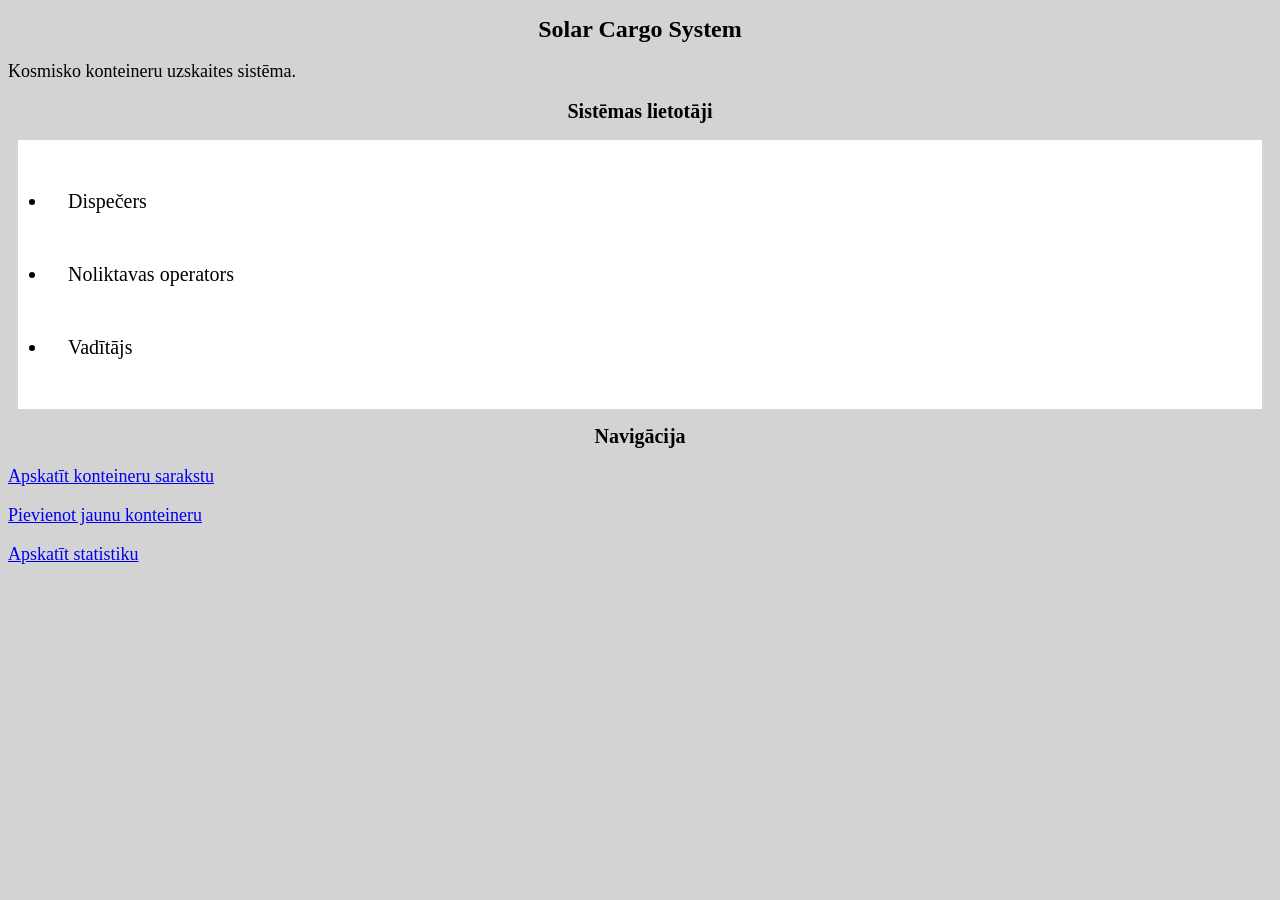
<file: index.html>
<!DOCTYPE html>
<html lang="lv">
<head>
    <meta charset="UTF-8">
    <title>Solar Cargo System</title>
	<link rel="stylesheet" href="style.css">
</head>
<body>
    <h1>Solar Cargo System</h1>
    <p>Kosmisko konteineru uzskaites sistēma.</p>

    <h2>Sistēmas lietotāji</h2>
    <ul>
        <li>Dispečers</li>
        <li>Noliktavas operators</li>
        <li>Vadītājs</li>
    </ul>
	
	<h2>Navigācija</h2>
    <p><a href="containers.html">Apskatīt konteineru sarakstu</a></p>
	<p><a href="add-container.html">Pievienot jaunu konteineru</a></p>
	<p><a href="statistics.html">Apskatīt statistiku</a></p>
	
</body>
</html>
</file>
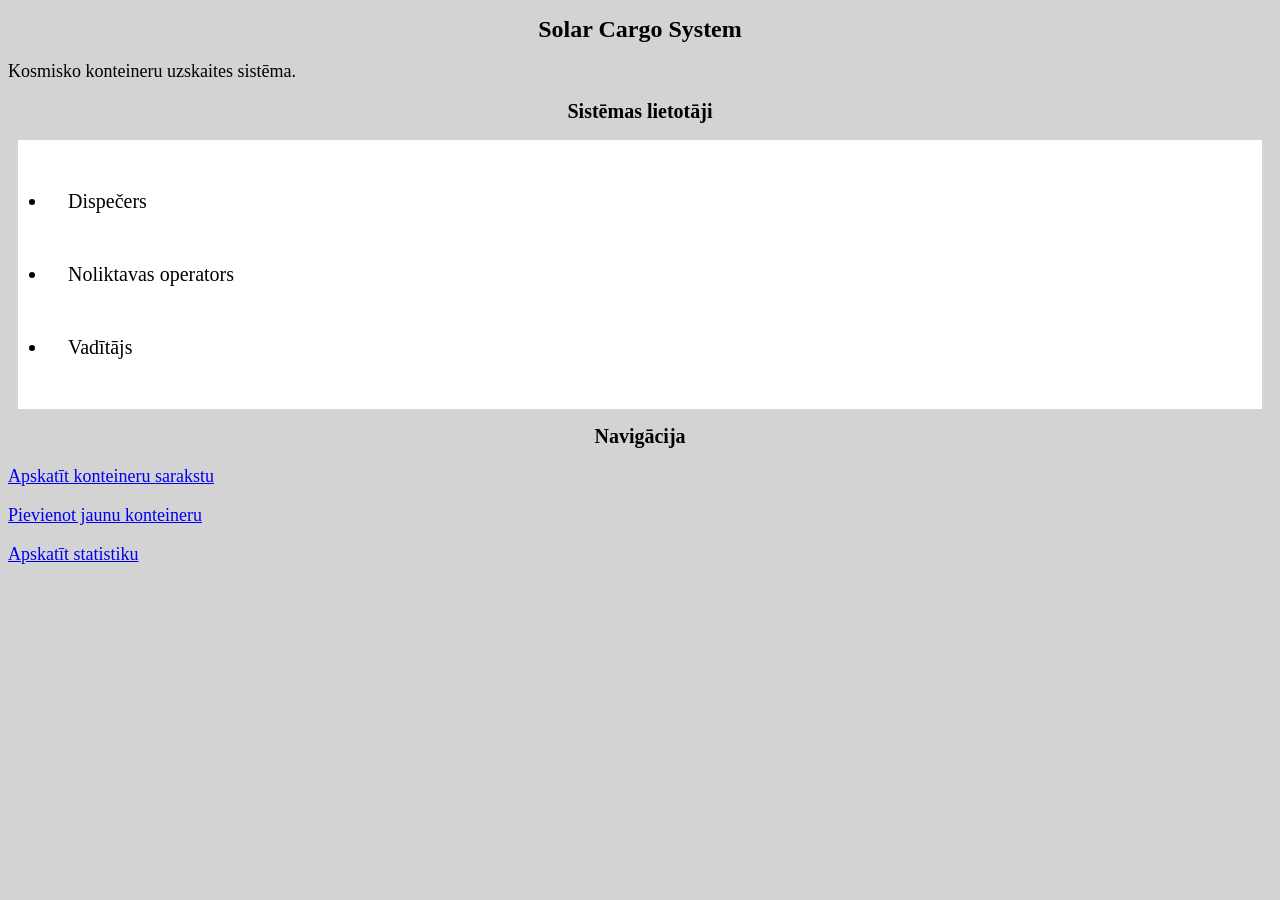
<file: v1.0.0/index.html>
<!DOCTYPE html>
<html lang="lv">
<head>
    <meta charset="UTF-8">
    <title>Solar Cargo System</title>
	<link rel="stylesheet" href="style.css">
</head>
<body>
    <h1>Solar Cargo System</h1>
    <p>Kosmisko konteineru uzskaites sistēma.</p>

    <h2>Sistēmas lietotāji</h2>
    <ul>
        <li>Dispečers</li>
        <li>Noliktavas operators</li>
        <li>Vadītājs</li>
    </ul>
	
	<h2>Navigācija</h2>
    <p><a href="containers.html">Apskatīt konteineru sarakstu</a></p>
	<p><a href="add-container.html">Pievienot jaunu konteineru</a></p>
	<p><a href="statistics.html">Apskatīt statistiku</a></p>
	
</body>
</html>
</file>
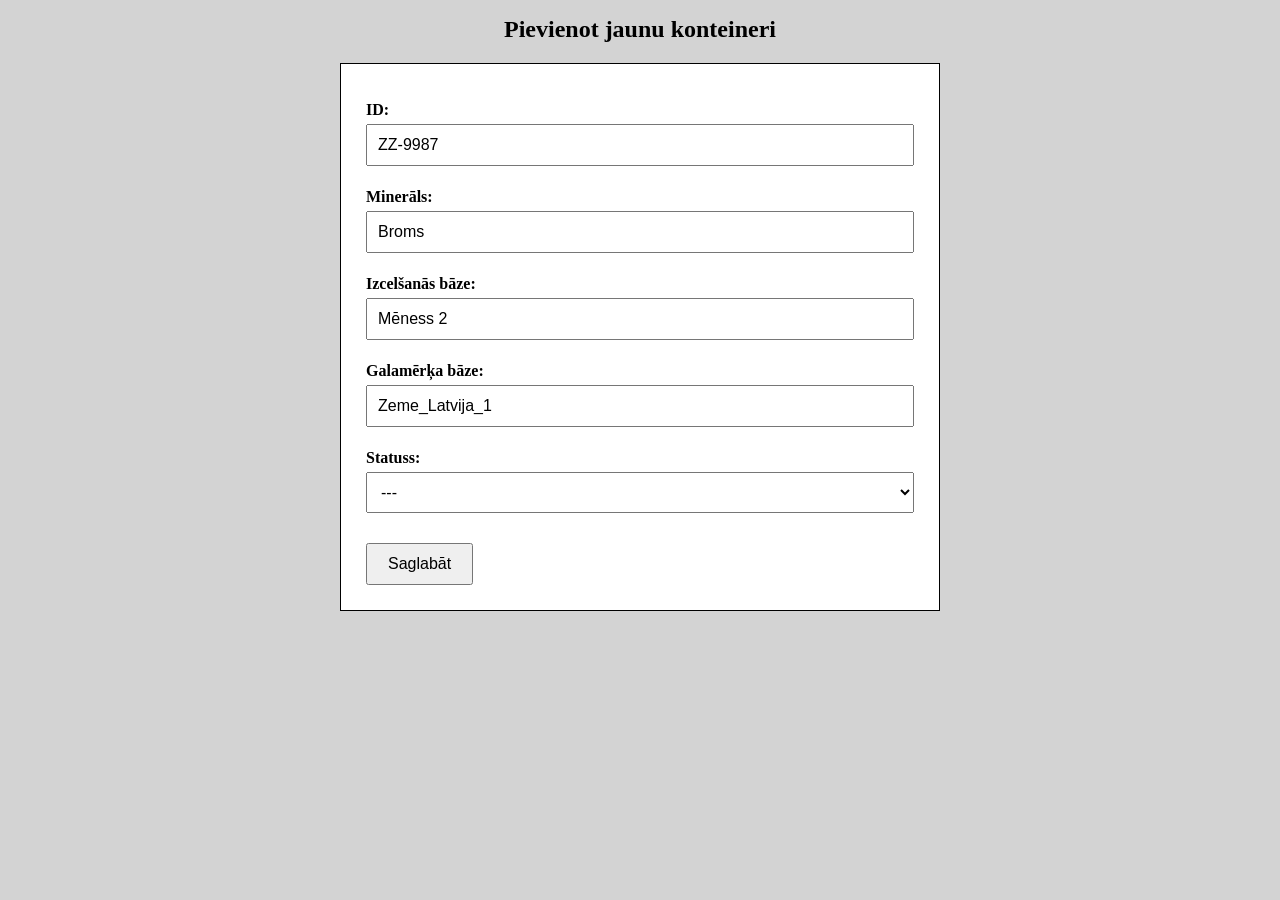
<file: add-container.html>
<!DOCTYPE html>
<html lang="lv">
<head>
    <meta charset="UTF-8">
    <title>Pievienot jaunu konteineri</title>
	<link rel="stylesheet" href="style.css">
</head>

<body>
    <h1>Pievienot jaunu konteineri</h1>

<form action="/action_page.php">
  <label for="lID">ID:</label><br>
  <input type="text" id="lID" name="lID" value="ZZ-9987"><br>
  
  <label for="lmineral">Minerāls:</label><br>
  <input type="text" id="lmineral" name="lmineral" value="Broms"><br>
  
  <label for="lorigin_base">Izcelšanās bāze:</label><br>
  <input type="text" id="lorigin_base" name="lorigin_base" value="Mēness 2"><br>
  
  <label for="ldestination">Galamērķa bāze:</label><br>
  <input type="text" id="ldestination" name="ldestination" value="Zeme_Latvija_1"><br>
  
  <label for="lstatus">Statuss:</label><br>
  <select id="lstatus" name="lstatus">
    <option value="none">---</option>
	<option value="on_way">Ceļā</option>
    <option value="at_wearhouse">Noliktavā</option>
    <option value="delivered">Piegādāts</option>
  </select>
  
  <input type="submit" value="Saglabāt">
  
</form>

</body>
</html>
</file>
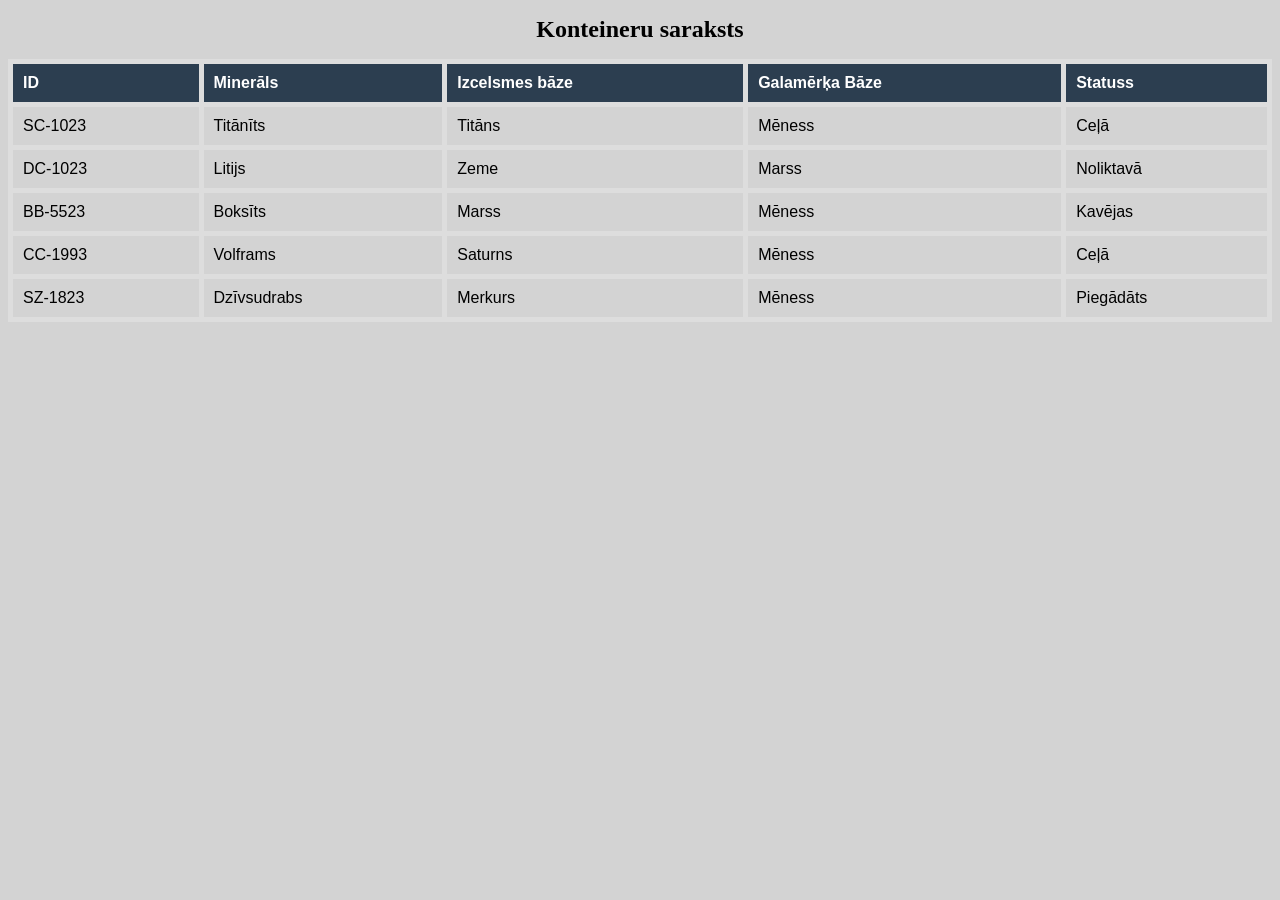
<file: containers.html>
<!DOCTYPE html>
<html lang="lv">
<head>
    <meta charset="UTF-8">
    <title>List of containers</title>
	<link rel="stylesheet" href="style.css">
</head>
<body>
    <h1>Konteineru saraksts</h1>
    
<table>
  <thead>
    <tr>
      <th>ID</th>
      <th>Minerāls</th>
	  <th>Izcelsmes bāze</th>
	  <th>Galamērķa Bāze</th>
      <th>Statuss</th>
    </tr>
  </thead>
  <tbody>
    <tr>
      <td>SC-1023</td>
      <td>Titānīts</td>
	  <td>Titāns</td>
	  <td>Mēness</td>
      <td>Ceļā</td>
    </tr>
  </tbody>
  <tbody>
    <tr>
      <td>DC-1023</td>
      <td>Litijs</td>
	  <td>Zeme</td>
	  <td>Marss</td>
      <td>Noliktavā</td>
    </tr>
  </tbody>
  <tbody>
    <tr>
      <td>BB-5523</td>
      <td>Boksīts</td>
	  <td>Marss</td>
	  <td>Mēness</td>
      <td>Kavējas</td>
    </tr>
  </tbody>
  <tbody>
    <tr>
      <td>CC-1993</td>
      <td>Volframs</td>
	  <td>Saturns</td>
	  <td>Mēness</td>
      <td>Ceļā</td>
    </tr>
  </tbody>
  <tbody>
    <tr>
      <td>SZ-1823</td>
      <td>Dzīvsudrabs</td>
	  <td>Merkurs</td>
	  <td>Mēness</td>
      <td>Piegādāts</td>
    </tr>
  </tbody>
</table>

</body>
</html>
</file>
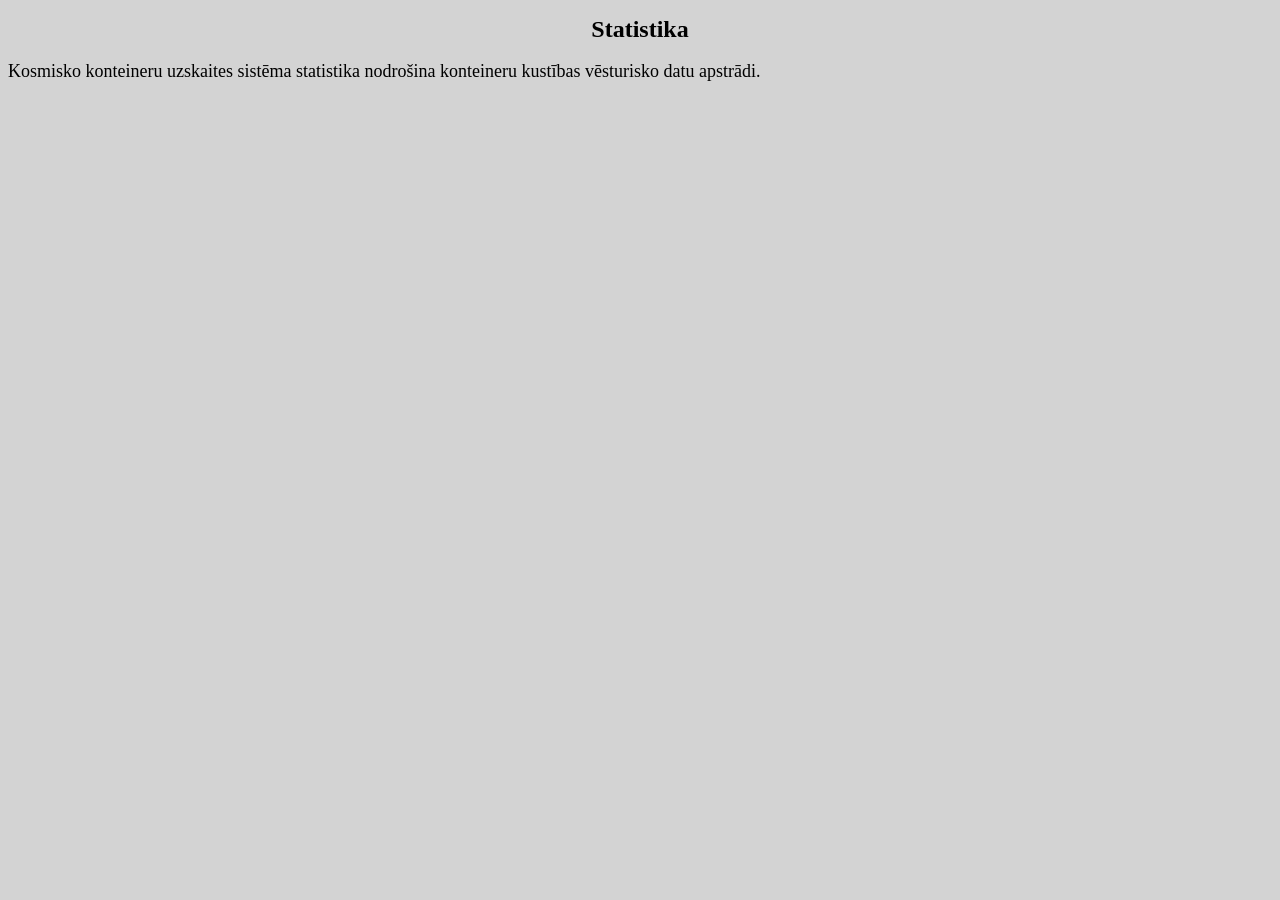
<file: statistics.html>
<!DOCTYPE html>
<html lang="lv">
<head>
    <meta charset="UTF-8">
    <title>Statistics</title>
	<link rel="stylesheet" href="style.css">
</head>
<body>
    <h1>Statistika</h1>
    <p>Kosmisko konteineru uzskaites sistēma statistika nodrošina konteineru kustības vēsturisko datu apstrādi.</p>
    	
</body>
</html>
</file>
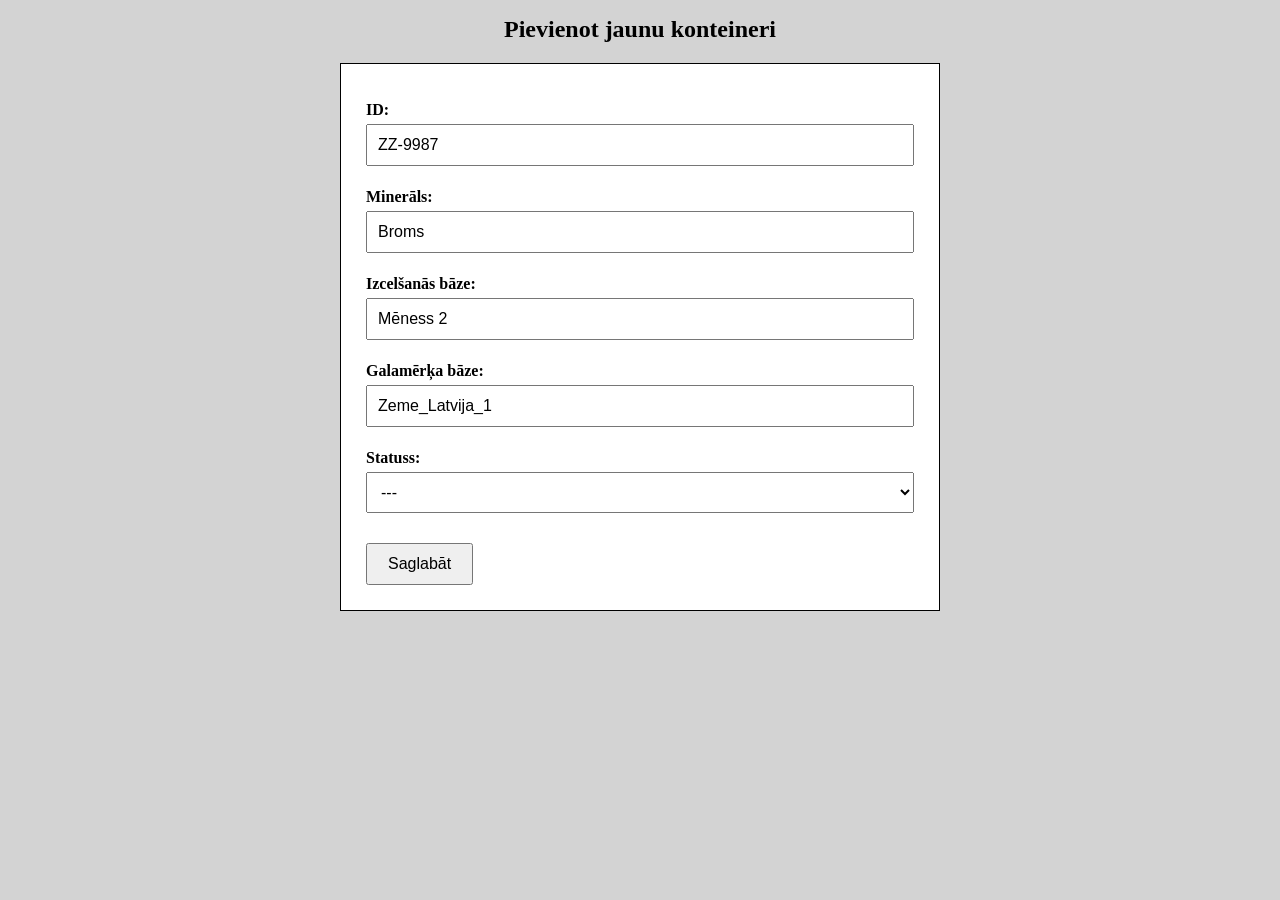
<file: v1.0.0/add-container.html>
<!DOCTYPE html>
<html lang="lv">
<head>
    <meta charset="UTF-8">
    <title>Pievienot jaunu konteineri</title>
	<link rel="stylesheet" href="style.css">
</head>

<body>
    <h1>Pievienot jaunu konteineri</h1>

<form action="/action_page.php">
  <label for="lID">ID:</label><br>
  <input type="text" id="lID" name="lID" value="ZZ-9987"><br>
  
  <label for="lmineral">Minerāls:</label><br>
  <input type="text" id="lmineral" name="lmineral" value="Broms"><br>
  
  <label for="lorigin_base">Izcelšanās bāze:</label><br>
  <input type="text" id="lorigin_base" name="lorigin_base" value="Mēness 2"><br>
  
  <label for="ldestination">Galamērķa bāze:</label><br>
  <input type="text" id="ldestination" name="ldestination" value="Zeme_Latvija_1"><br>
  
  <label for="lstatus">Statuss:</label><br>
  <select id="lstatus" name="lstatus">
    <option value="none">---</option>
	<option value="on_way">Ceļā</option>
    <option value="at_wearhouse">Noliktavā</option>
    <option value="delivered">Piegādāts</option>
  </select>
  
  <input type="submit" value="Saglabāt">
  
</form>

</body>
</html>
</file>
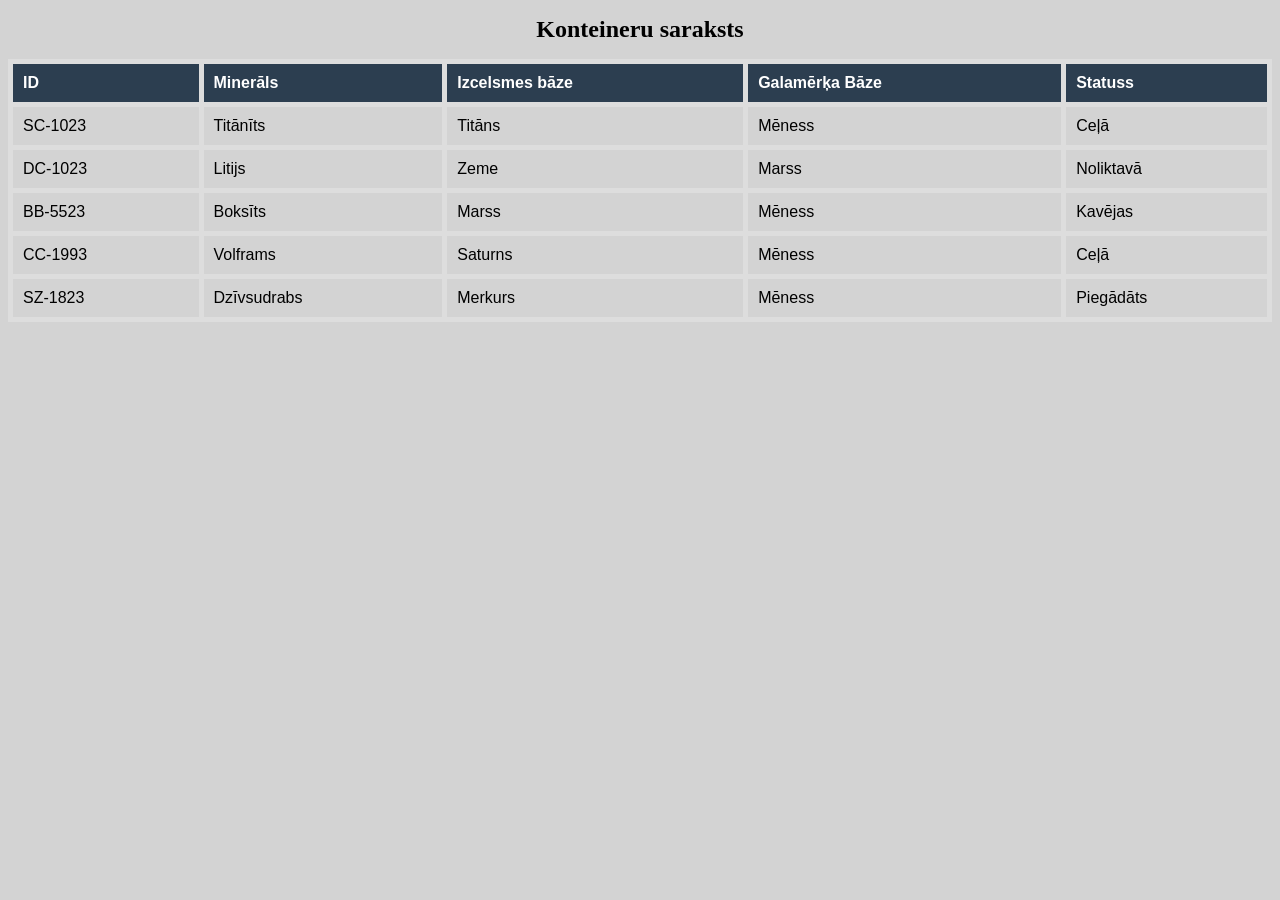
<file: v1.0.0/containers.html>
<!DOCTYPE html>
<html lang="lv">
<head>
    <meta charset="UTF-8">
    <title>List of containers</title>
	<link rel="stylesheet" href="style.css">
</head>
<body>
    <h1>Konteineru saraksts</h1>
    
<table>
  <thead>
    <tr>
      <th>ID</th>
      <th>Minerāls</th>
	  <th>Izcelsmes bāze</th>
	  <th>Galamērķa Bāze</th>
      <th>Statuss</th>
    </tr>
  </thead>
  <tbody>
    <tr>
      <td>SC-1023</td>
      <td>Titānīts</td>
	  <td>Titāns</td>
	  <td>Mēness</td>
      <td>Ceļā</td>
    </tr>
  </tbody>
  <tbody>
    <tr>
      <td>DC-1023</td>
      <td>Litijs</td>
	  <td>Zeme</td>
	  <td>Marss</td>
      <td>Noliktavā</td>
    </tr>
  </tbody>
  <tbody>
    <tr>
      <td>BB-5523</td>
      <td>Boksīts</td>
	  <td>Marss</td>
	  <td>Mēness</td>
      <td>Kavējas</td>
    </tr>
  </tbody>
  <tbody>
    <tr>
      <td>CC-1993</td>
      <td>Volframs</td>
	  <td>Saturns</td>
	  <td>Mēness</td>
      <td>Ceļā</td>
    </tr>
  </tbody>
  <tbody>
    <tr>
      <td>SZ-1823</td>
      <td>Dzīvsudrabs</td>
	  <td>Merkurs</td>
	  <td>Mēness</td>
      <td>Piegādāts</td>
    </tr>
  </tbody>
</table>

</body>
</html>
</file>
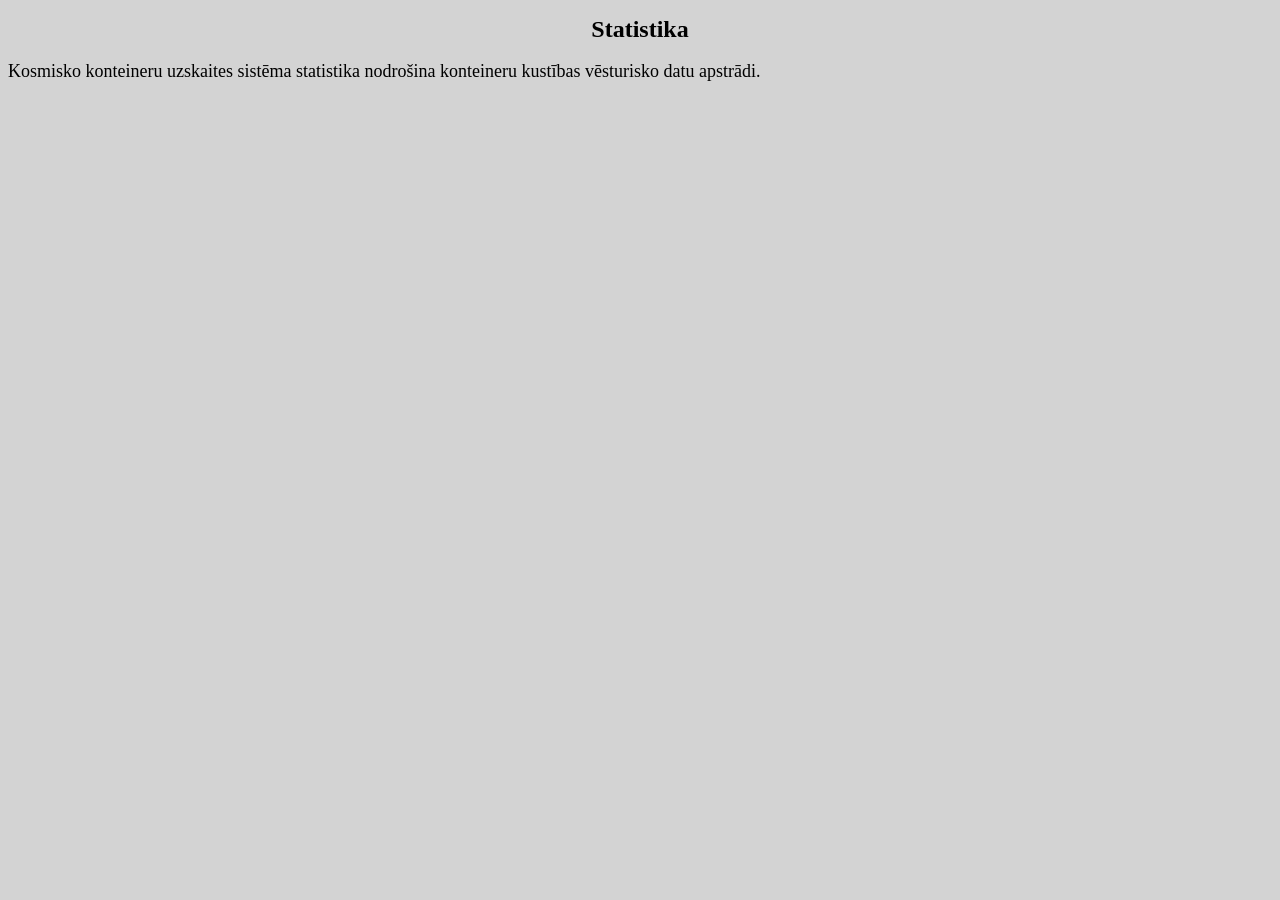
<file: v1.0.0/statistics.html>
<!DOCTYPE html>
<html lang="lv">
<head>
    <meta charset="UTF-8">
    <title>Statistics</title>
	<link rel="stylesheet" href="style.css">
</head>
<body>
    <h1>Statistika</h1>
    <p>Kosmisko konteineru uzskaites sistēma statistika nodrošina konteineru kustības vēsturisko datu apstrādi.</p>
    	
</body>
</html>
</file>
<file: style.css>
body {
  background-color: lightgrey;
}

h1 {
  color: black;
  font-family: verdana;
  font-size: 24px;
  text-align: center;
}

h2 {
  color: black;
  font-family: verdana;
  font-size: 20px;
  text-align: center;
}

ul {
  background-color: white;
  color: black;
  font-family: verdana;
  font-size: 20px;
  text-align: left;
  padding: 20px;
  margin: 10px;
}

li {
  background-color: white;
  color: black;
  font-family: verdana;
  font-size: 20px;
  text-align: left;
  padding: 20px;
  margin: 10px;
}

p {
  font-family: verdana;
  font-size: 18px;
}

table {
  width: 100%;
  border-collapse: collapse;
  font-family: Arial, sans-serif;
}
th, td {
  border: 5px solid #ddd;
  padding: 10px;
  text-align: left;
}
thead th {
  background-color: #2c3e50;
  color: white;
}
tbody tr:nth-child(even) {
  background-color: #f2f2f2;
}

form {
    width: 50%;
    max-width: 600px;
    margin: 20px auto;
    padding: 25px;
    border: 1px solid black;
    background-color: white;
    box-sizing: border-box;
}

form label {
    display: inline-block;
    margin-top: 12px;
    margin-bottom: 5px;
    font-weight: bold;
}

form input[type="text"],
form select {
    width: 100%;
    padding: 10px;
    margin-bottom: 10px;
    box-sizing: border-box;
    font-family: Verdana, sans-serif;
    font-size: 16px;
}

form input[type="submit"] {
    margin-top: 20px;
    padding: 10px 20px;
    font-family: Verdana, sans-serif;
    font-size: 16px;
    cursor: pointer;
}
</file>
<file: v1.0.0/style.css>
body {
  background-color: lightgrey;
}

h1 {
  color: black;
  font-family: verdana;
  font-size: 24px;
  text-align: center;
}

h2 {
  color: black;
  font-family: verdana;
  font-size: 20px;
  text-align: center;
}

ul {
  background-color: white;
  color: black;
  font-family: verdana;
  font-size: 20px;
  text-align: left;
  padding: 20px;
  margin: 10px;
}

li {
  background-color: white;
  color: black;
  font-family: verdana;
  font-size: 20px;
  text-align: left;
  padding: 20px;
  margin: 10px;
}

p {
  font-family: verdana;
  font-size: 18px;
}

table {
  width: 100%;
  border-collapse: collapse;
  font-family: Arial, sans-serif;
}
th, td {
  border: 5px solid #ddd;
  padding: 10px;
  text-align: left;
}
thead th {
  background-color: #2c3e50;
  color: white;
}
tbody tr:nth-child(even) {
  background-color: #f2f2f2;
}

form {
    width: 50%;
    max-width: 600px;
    margin: 20px auto;
    padding: 25px;
    border: 1px solid black;
    background-color: white;
    box-sizing: border-box;
}

form label {
    display: inline-block;
    margin-top: 12px;
    margin-bottom: 5px;
    font-weight: bold;
}

form input[type="text"],
form select {
    width: 100%;
    padding: 10px;
    margin-bottom: 10px;
    box-sizing: border-box;
    font-family: Verdana, sans-serif;
    font-size: 16px;
}

form input[type="submit"] {
    margin-top: 20px;
    padding: 10px 20px;
    font-family: Verdana, sans-serif;
    font-size: 16px;
    cursor: pointer;
}
</file>
